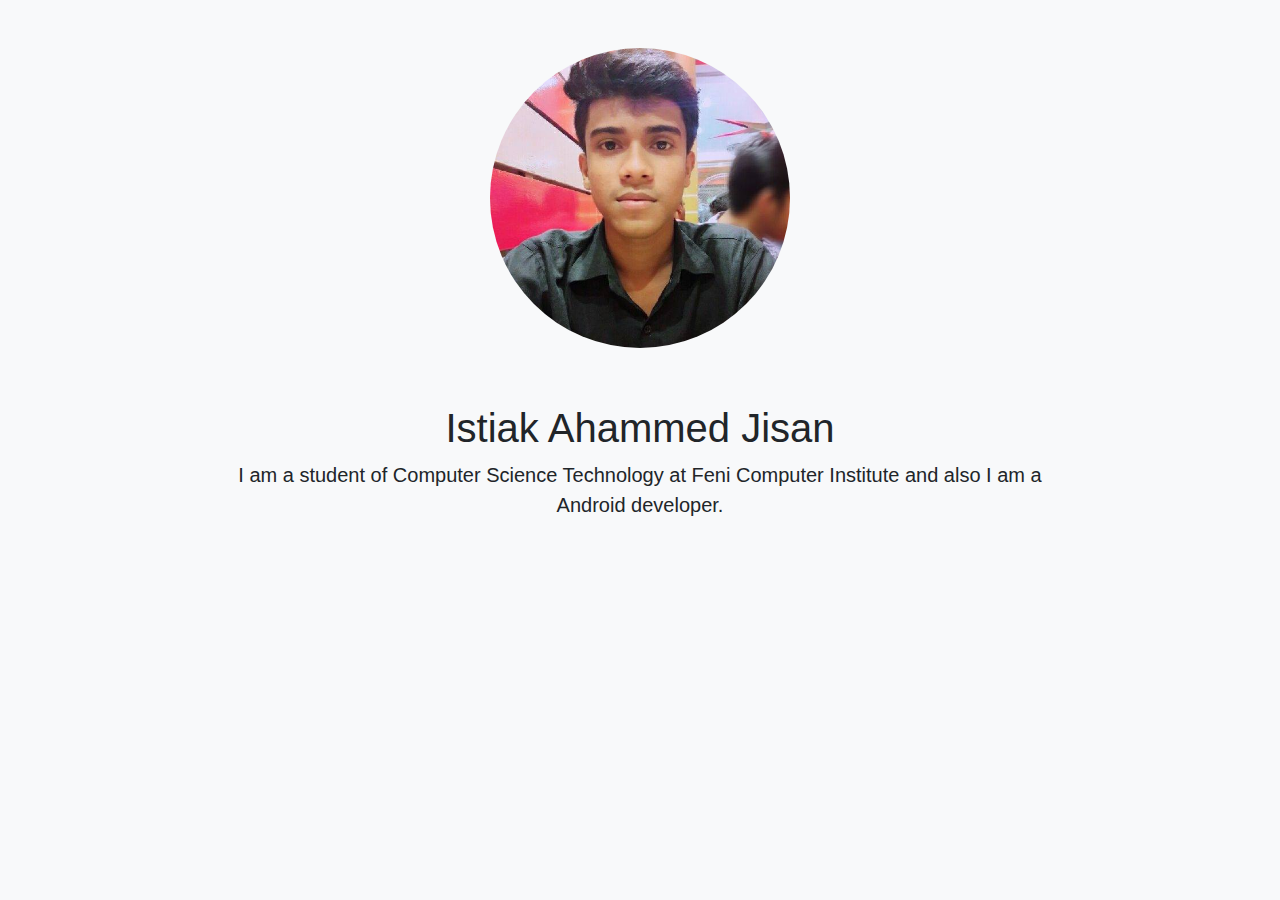
<file: index.html>
<!DOCTYPE html>
<html lang="en">
<head>
    <meta charset="UTF-8">
    <meta name="viewport" content="width=device-width, initial-scale=1.0">
    <meta http-equiv="X-UA-Compatible" content="ie=edge">
    <title>Istiak Ahammed Jisan</title>
    <link rel="stylesheet" href="https://stackpath.bootstrapcdn.com/bootstrap/4.3.1/css/bootstrap.min.css" integrity="sha384-ggOyR0iXCbMQv3Xipma34MD+dH/1fQ784/j6cY/iJTQUOhcWr7x9JvoRxT2MZw1T" crossorigin="anonymous">
    <link rel="stylesheet" href="style.css">
</head>
<body class="bg-light">
    <div class="row justify-content-center">
      <div class="col-12 text-center my-5">
          <img width="300px" height="300px" class="rounded-circle mx-auto" src="jisan.jpg" alt="Istiak Ahammed Jisan">
      </div>
      <div class="col-md-8 text-center">
        <h1 class="my-2">Istiak Ahammed Jisan</h1>
        <p class="lead">I am a student of Computer Science Technology at Feni Computer Institute and also I am a Android developer.</p>
      </div>

    </div>
</body>
</html>
</file>
<file: style.css>
*{margin: 0;padding: 0;}
.app{
    width: "100%";
    min-height: 100vh;
    background: lightblue;
    text-align: center;

}
.app h1{
    padding: 20px 0;
}
</file>
